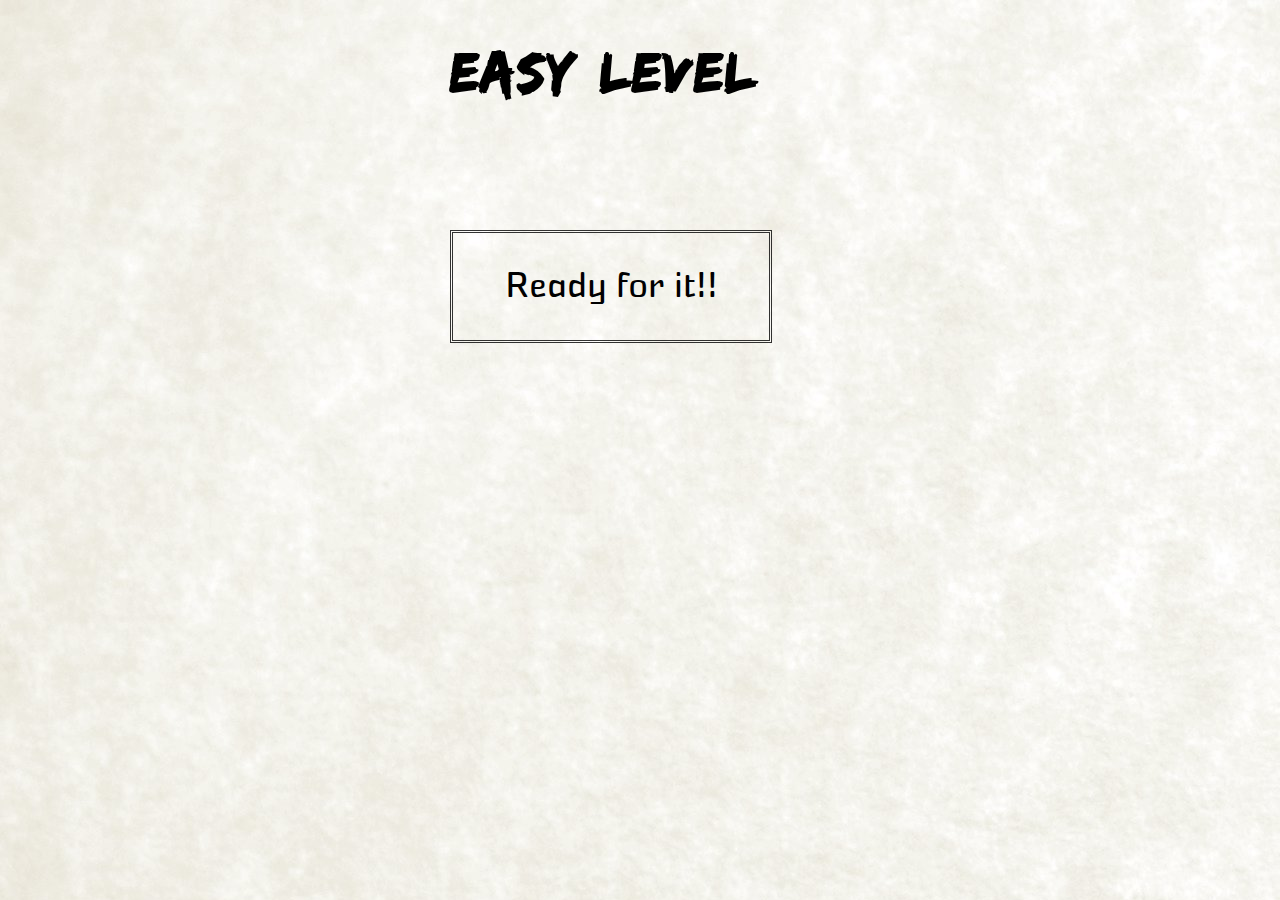
<file: easy.html>
<!doctype html>
<html>
<head>
<meta charset="utf-8">
<title>Easy</title>
<link href="style.css" type="text/css" rel="stylesheet">
<script type="text/javascript" src="easyScript.js"></script>
<style>
#puzzleImage img{
	margin-bottom: -5px;
	margin-right: -4px;
	height: 200px;
	width: 200px;
}
</style>
</head>

<body>
<h1> Easy level </h1>

<div id="start" align="center">
	<p> Ready for it!! </p>
</div>

<div id="mainContent">
    <div id="puzzleImage">
    	<img src="images/white2.jpg" alt="parts" />
        <img src="images/white2.jpg" alt="parts" />
        <img src="images/white2.jpg" alt="parts" /><br />
        <img src="images/white2.jpg" alt="parts" />
        <img src="images/white2.jpg" alt="parts" />
        <img src="images/white2.jpg" alt="parts" />
    </div>
    
    <div id="submission">
    <!--<div id="feedback">-->
    	<form>
        <div id="input"><input type="text" name="answer" id="ans" value="Answer"></div>
        <input type="button" value="Submit" id="sub">
        </form>
   <!-- </div>-->
    
   <!-- <div id="hintAll">-->
    	<input type="button" value="Hint" id="hint">
        <h3 id="correct"> Score: <span id="score"> 100 </span> </h3>
    <!--</div>-->
    </div>
    
</div>

<div id="cong" align="center">
	<div class="cong"><p> You Did It!! </p></div>
    <div class="cong"><p> Congratualations </p></div>
   
</div>

</body>
</html>
</file>
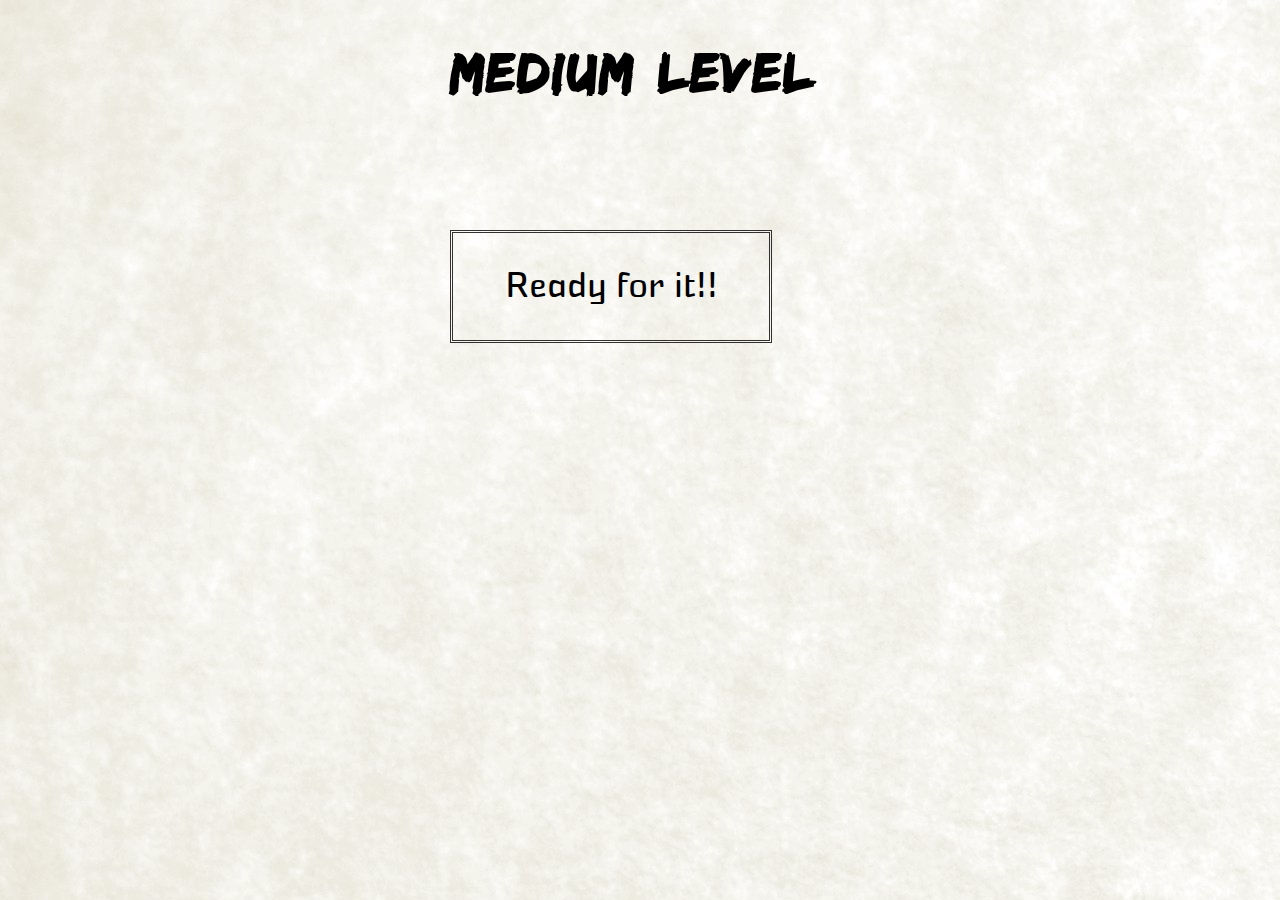
<file: medium.html>
<!doctype html>
<html>
<head>
<meta charset="utf-8">
<title> Medium</title>
<link href="style.css" type="text/css" rel="stylesheet">
<script type="text/javascript" src="mediumScript.js"></script>

<style>
#puzzleImage img{
	margin-bottom: -5px;
	margin-right: -4px;
	height: 150px;
	width: 200px;
}

</style>

</head>

<body>
<h1> Medium Level </h1>
<div id="start" align="center">
	<p> Ready for it!! </p>
</div>
<div id="mainContent">
    <div id="puzzleImage">
    	<img src="images/white2.jpg" alt="parts" />
        <img src="images/white2.jpg" alt="parts" />
        <img src="images/white2.jpg" alt="parts" /><br />
        <img src="images/white2.jpg" alt="parts" />
        <img src="images/white2.jpg" alt="parts" />
        <img src="images/white2.jpg" alt="parts" /><br />
        <img src="images/white2.jpg" alt="parts" />
        <img src="images/white2.jpg" alt="parts" />
        <img src="images/white2.jpg" alt="parts" />
    </div>
    
    <div id="submission">
    	<form>
        <div id="input"><input type="text" name="answer" id="ans" value="Answer"></div>
        <input type="button" value="Submit" id="sub">
        </form>
    
    
    <!--<div id="hintAll">-->
    	<input type="button" value="Hint" id="hint">
        <h3 id="correct"> Score: <span id="score"> 100 </span> </h3>
    </div>
    
</div>

<div id="cong" align="center">
	<div class="cong"><p> You Did It!! </p></div>
    <div class="cong"><p> Congratualations </p></div>
</div>

</body>
</html>
</file>
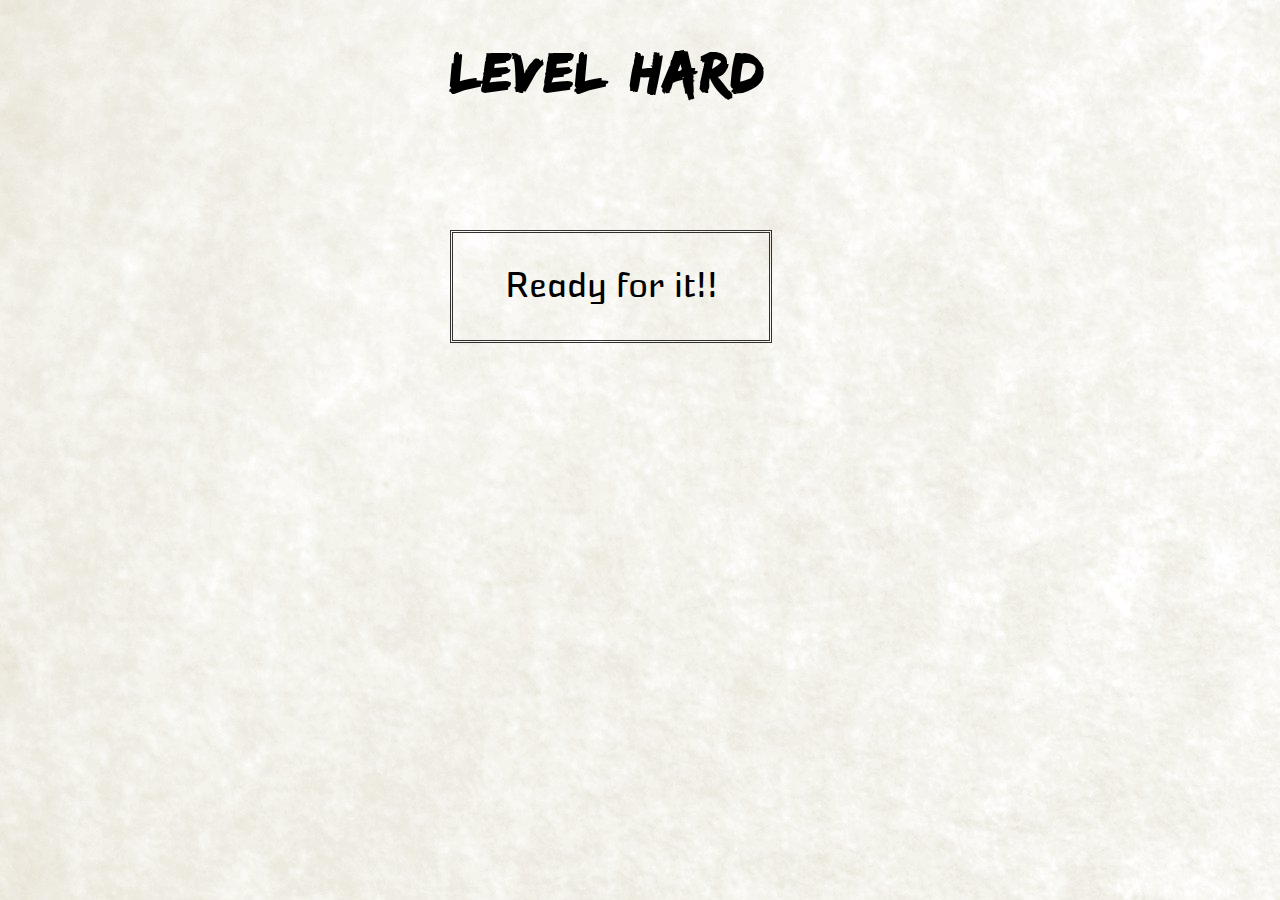
<file: tough.html>
<!doctype html>
<html>
<head>
<meta charset="utf-8">
<title>hard</title>
<link href="style.css" type="text/css" rel="stylesheet">
<script type="text/javascript" src="hardScript.js"></script>
<style>
#puzzleImage img{
	height:125px;
	width: 150px;
	margin-bottom: -5px;
	margin-right: -4px;
}
</style>
</head>

<body>

<h1> Level Hard </h1>

<div id="start" align="center">
	<p> Ready for it!! </p>
</div>

<div id="mainContent" >
    <div id="puzzleImage">
    	<img src="images/white2.jpg" alt="parts" />
        <img src="images/white2.jpg" alt="parts" />
        <img src="images/white2.jpg" alt="parts" />
        <img src="images/white2.jpg" alt="parts" /><br />
        <img src="images/white2.jpg" alt="parts" />
        <img src="images/white2.jpg" alt="parts" />
        <img src="images/white2.jpg" alt="parts" />
        <img src="images/white2.jpg" alt="parts" /><br />
        <img src="images/white2.jpg" alt="parts" />
        <img src="images/white2.jpg" alt="parts" />
        <img src="images/white2.jpg" alt="parts" />
        <img src="images/white2.jpg" alt="parts" /><br />
        <img src="images/white2.jpg" alt="parts" />
        <img src="images/white2.jpg" alt="parts" />
        <img src="images/white2.jpg" alt="parts" />
        <img src="images/white2.jpg" alt="parts" />
    </div>
    
    
    <div id="submission">
    <!--<div id="feedback">-->
    	<form>
        <div id="input"><input type="text" name="answer" id="ans" value="Answer"></div>
        <input type="button" value="Submit" id="sub" >
        </form>
    <!--</div>-->
    
   <!--/* <div id="hintAll">*/-->
    	<input type="button" value="Hint" id="hint">
        <h3 id="correct"> Score: <span id="score"> 100 </span> </h3>
   <!-- </div>-->
   </div>
   
</div>

<div id="cong" align="center">
	<div class="cong"><p> You Did It!! </p></div>
    <div class="cong"><p> Congratualations </p></div>
</div>

</body>
</html>
</file>
<file: style.css>
@charset "utf-8";
/* CSS Document */

body {
	background-image:url(images/white1.jpg);
	/*color:#FFFFFF;*/
/*	background-color:rgba(61,167,180,1.0);*/
}

#start {
	border:3px double rgba(0,0,0,0.8);
	width:25%;
	font-family:NikaiaRegular;
	font-size:220%;
	margin-left: 35%;
	margin-top: 10%;
}

#mainContent {
	display:none;
}


/*#header {
	align-content:flex-end;
	width:100%;
	border:1px solid;
}
*/
h1 {

	font-size: 360%;
	font-family:edoregular,titillium_bdbold,blackjackregular;
	letter-spacing: 2px;
	word-spacing: 5px;
	/*border:1px solid#000000;*/
	width: 30%;
	margin-left: 35%;
}

h3{
	font-family: "Myriad Pro",titillium_bdbold;
}

#puzzleImage {
	margin-left: 0%;
	margin-right: 10%;
	float:right;
	clear:left;
	border:none;
	/*background-color:rgba(107,191,9,1.00);*/
	/*padding-left: 15%;
	padding-top: 5%;
	padding-bottom: 5%;*/
}

#puzzleImage img{
	
}

/*#puzzleImage img{
	margin-bottom: -5px;
	margin-right: -4px;
	height: 125px;
	width: 150px;
}*/

#submission {
	font-size: 150%;
	width: 40%;
	/*border:1px solid #000000;*/
	padding-left: 10px;
	font-family:"Myriad Pro",blackjackregular;
}

/*#mainContent {
	margin-left: 10%;
	margin-right: 10%;
	background-color:rgba(104,80,80,0.8);
	padding-left: 05%;
	padding-top: 05%;
	padding-bottom: 5%;
}*/


/*#feedback {
	width: 50%;
	margin-left: 10%;
	margin-top: 5%;
	border: 1px solid #000000;
}
*/
#ans {
	font-size: 120%;
	border:1px solid #000000;
	margin:5% 2.5% 2% 2.5%;
	width: 90%;
	font-family:"Myriad Pro",blackjackregular;
	background-color:rgba(360,360,360,0.8);
	padding: 2% 0% 2% 0;
}

[type="button"] {
	/*opacity:0.25;*/
	margin:5% 5% 5% 5%;
	padding: 3.5% 0 3.5% 0;
	font-family:"Myriad Pro",blackjackregular;
	background-color:rgba(176,65,38,1.0);
	border:2px solid #000000;
	color: #FFFFFF;
	border-radius: 8px;
	box-shadow:4px 5px 15px black;
	font-size: 120%;
	width: 40%;
}

/*#sub {
	
	background-color:rgba(176,65,38,1.0);
	color:#FFFFFF;
	width: 40%;
	height: 50%;
	border:1px solid #000000;
	font-size: 120%;
	margin:5% 5% 5% 5%;
	padding: 2% 0 2% 0;
	font-family:"Myriad Pro",blackjackregular;
	box-shadow:4px 5px 5px black;
}

#hint {
	background-color:rgba(176,65,38,1.0);
	color: #FFFFFF;
	border:1px solid #000000;
	width:40%;
	font-size: 120%;
	margin:5% 5% 5% 5%;
	padding: 2% 0 2% 0;
	font-family:"Myriad Pro",blackjackregular;
	box-shadow:4px 5px 5px black;
}
*/

#input {
	border:1px solid #000000;
	width: 100%;
	background-color:rgba(229,229,229,0.5);
}

#correct {
	margin:5% 5% 5% 5%;
	padding: 2% 0 2% 15%;
	font-family:titillium_bdbold,blackjackregular;
	background-color:rgba(176,65,38,1.0);/*brownish*/
	border:1px solid #000000;
	color: #FFFFFF;
	border-radius: 8px;
	width: 45%;
	box-shadow:4px 5px 15px black;
	font-size:120%;
}

#sub:hover{
	cursor:pointer;
	background-color:rgba(9,181,103,0.5);/*light green*/
}

#hint:hover{
	cursor:pointer;
	/*background-color:rgba(6,252,149,0.5);*/
	background-color:rgba(9,181,103,0.5);
}

/*#hintAll {
	border:1px solid #000000;
	align-content:center;
}*/

.cong {
	margin:5% 5% 0% 5%;
	font-family:NikaiaRegular,"Myriad Pro",blackjackregular;
	background-color:rgba(9,181,103,0.7);
	border:2px solid #000000;
	color: #FFFFFF;
	border-radius: 8px;
	box-shadow:4px 5px 15px black;
	font-size: 220%;
	width: 40%;
}

a:hover{
	cursor:pointer;
}

#cong {
	display:none;
}


/*---------------------------------------------FONTS-------------------------------------*/

@font-face {
    font-family: blackjackregular;
    src: url(fonts/blackjack/black_jack-webfont.eot);
    src: url(fonts/blackjack/black_jack-webfont.eot?#iefix),
         url(fonts/blackjack/black_jack-webfont.woff),
         url(fonts/blackjack/black_jack-webfont.ttf),
         url(fonts/blackjack/black_jack-webfont.svg#blackjackregular);
    font-weight: normal;
    font-style: normal;

}

@font-face {
    font-family: titillium_bdbold;
    src: url(fonts/titillium/titillium-bold-webfont.eot);
    src: url(fonts/titillium/titillium-bold-webfont.eot?#iefix),
         url(fonts/titillium/titillium-bold-webfont.woff),
         url(fonts/titillium/titillium-bold-webfont.ttf),
         url(fonts/titillium/titillium-bold-webfont.svg#titillium_bdbold);
    font-weight: normal;
    font-style: normal;

}

@font-face {
    font-family: edoregular;
    src: url(fonts/edo/edo-webfont.eot);
    src: url(fonts/edo/edo-webfont.eot?#iefix),
         url(fonts/edo/edo-webfont.woff),
         url(fonts/edo/edo-webfont.ttf),
         url(fonts/edo/edo-webfont.svg#edoregular);
    font-weight: normal;
    font-style: normal;

}

@font-face {
    font-family: NikaiaRegular;
    src: url(fonts/nikaia/Nikaia-webfont.eot);
    src: url(fonts/nikaia/Nikaia-webfont.eot?#iefix),
         url(fonts/nikaia/Nikaia-webfont.woff),
         url(fonts/nikaia/Nikaia-webfont.ttf),
         url(fonts/nikaia/Nikaia-webfont.svg#NikaiaRegular);
    font-weight: normal;
    font-style: normal;

}
</file>
